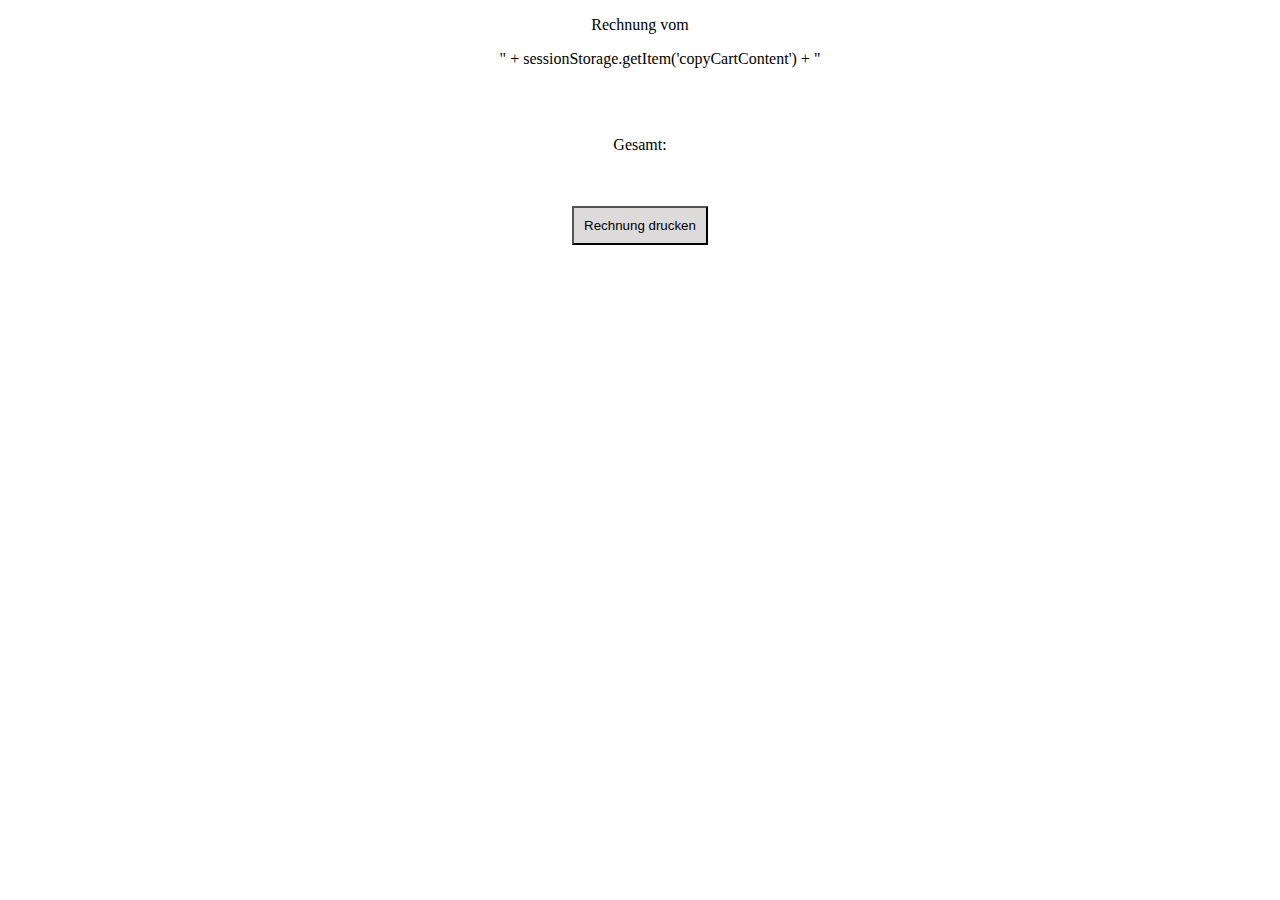
<file: asndasd.html>
<!DOCTYPE html>
<html lang='de' dir='ltr'>

<head>
  <meta charset='utf-8' />
  <title>bill</title>
</head>

<body style='text-align:center;'>
  <p>Rechnung vom <span id='date'></span>
    <script>
      var today = new Date();
      document.getElementById('date').innerHTML = today;
    </script>
  </p>
  <ul id='createdBill' style='list-style-type:none;'>" + sessionStorage.getItem('copyCartContent') + "</ul><br></br>
  <p>Gesamt: <span id='result'></span>
    <script>
      document.getElementById('date').innerHTML = sessionStorage.getItem('result');
    </script>
  </p><br></br><button onclick='window.print()' style='background-color:#dddada;color: #000;text-align: center;text-decoration: none;padding: 10px;'>Rechnung drucken</button>
</body>

</html>
</file>
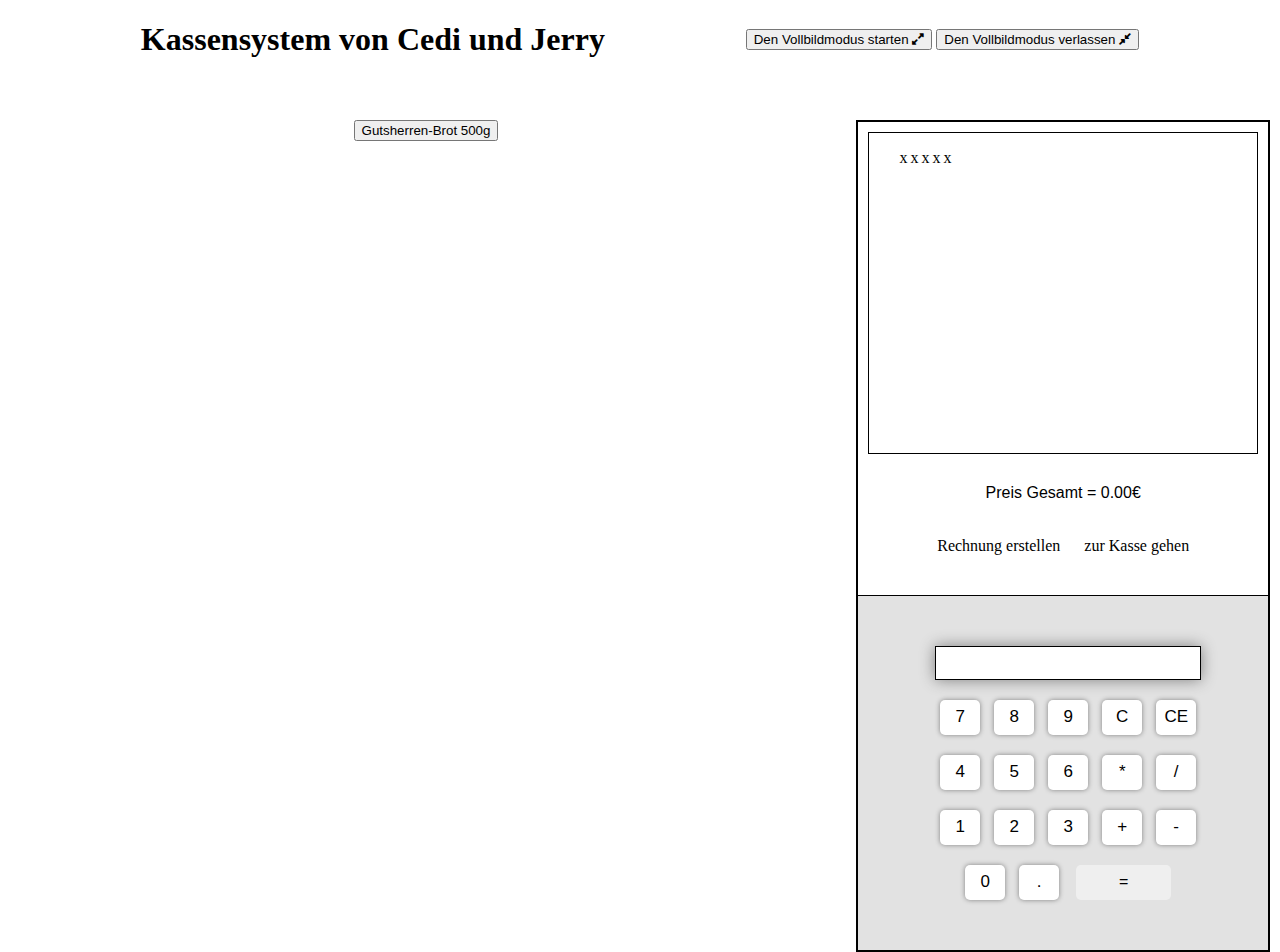
<file: calculator.html>
<!DOCTYPE html>
<html lang="de" dir="ltr">

<head>
  <meta charset="utf-8" />
  <title>Kassensystem</title>
  <link rel="stylesheet" href="styles.min.css" />
  <link rel="stylesheet" href="https://use.fontawesome.com/releases/v5.13.0/css/all.css">
  <script type="text/javascript" src="script.js"></script>
</head>

<body>
  <header>
    <h1>Kassensystem von Cedi und Jerry</h1>
    <div>
      <div class="change_view">
        <button id="fullscreen_on" onclick="enterFullscreen(document.documentElement)">Den Vollbildmodus starten <i class="fas fa-expand-alt"></i></button>
        <button id="fullscreen_off" onclick="exitFullscreen()">Den Vollbildmodus verlassen <i class="fas fa-compress-alt"></i></button>
      </div>
    </div>
  </header>
  <div class="content">
    <section class="outer-box_left" id="box-1">
      <div class="product-box" attribute="">
        <a href="#" onclick="addToCart(1, 'produkt 1', 9.99)" id="product-4" class="product">
          <form method="post">
            <input type="submit" name="Productbutton" value="Gutsherren-Brot 500g">
          </form>
        </a>
      </div>
    </section>
    <section class="outer-box_right" id="box-2">
      <div class="product-cart">
        <ul id="product-list">
          <li id="product-list_placeholder-item">xxxxx</li>
        </ul>
      </div>
      <div class="sum-list">
        <p>Preis Gesamt = <span id="price_result">0.00</span>€</p>
      </div>
      <div class="checkout-box">

        <a href="javascript:genPDF()" id="saveAsPDF" onclick="genPDF()">Rechnung erstellen</a>

        <a href="" id="sumbit">zur Kasse gehen</a>
      </div>
      <div class="calculator">
        <form>
          <input type="text" id="calc-display">
          <br>
          <input type="button" class="keys" value="7" onclick="addToScreen('7')">
          <input type="button" class="keys" value="8" onclick="addToScreen('8')">
          <input type="button" class="keys" value="9" onclick="addToScreen('9')">
          <input type="button" class="keys" value="C" onclick="addToScreen('c')">
          <input type="button" class="keys" value="CE" onclick="backspace()">
          <br>
          <input type="button" class="keys" value="4" onclick="addToScreen('4')">
          <input type="button" class="keys" value="5" onclick="addToScreen('5')">
          <input type="button" class="keys" value="6" onclick="addToScreen('6')">
          <input type="button" class="keys" value="*" onclick="addToScreen('*')">
          <input type="button" class="keys" value="/" onclick="addToScreen('/')">
          <br>
          <input type="button" class="keys" value="1" onclick="addToScreen('1')">
          <input type="button" class="keys" value="2" onclick="addToScreen('2')">
          <input type="button" class="keys" value="3" onclick="addToScreen('3')">
          <input type="button" class="keys" value="+" onclick="addToScreen('+')">
          <input type="button" class="keys" value="-" onclick="addToScreen('-')">
          <br>
          <input type="button" class="keys" id="key-zero" value="0" onclick="addToScreen('0')">
          <input type="button" class="keys" value="." onclick="addToScreen('.')">
          <input type="button" class="equal" id="key-result" value="=" onclick="result()">
        </form>
      </div>
    </section>
  </div>

</body>

</html>
</file>
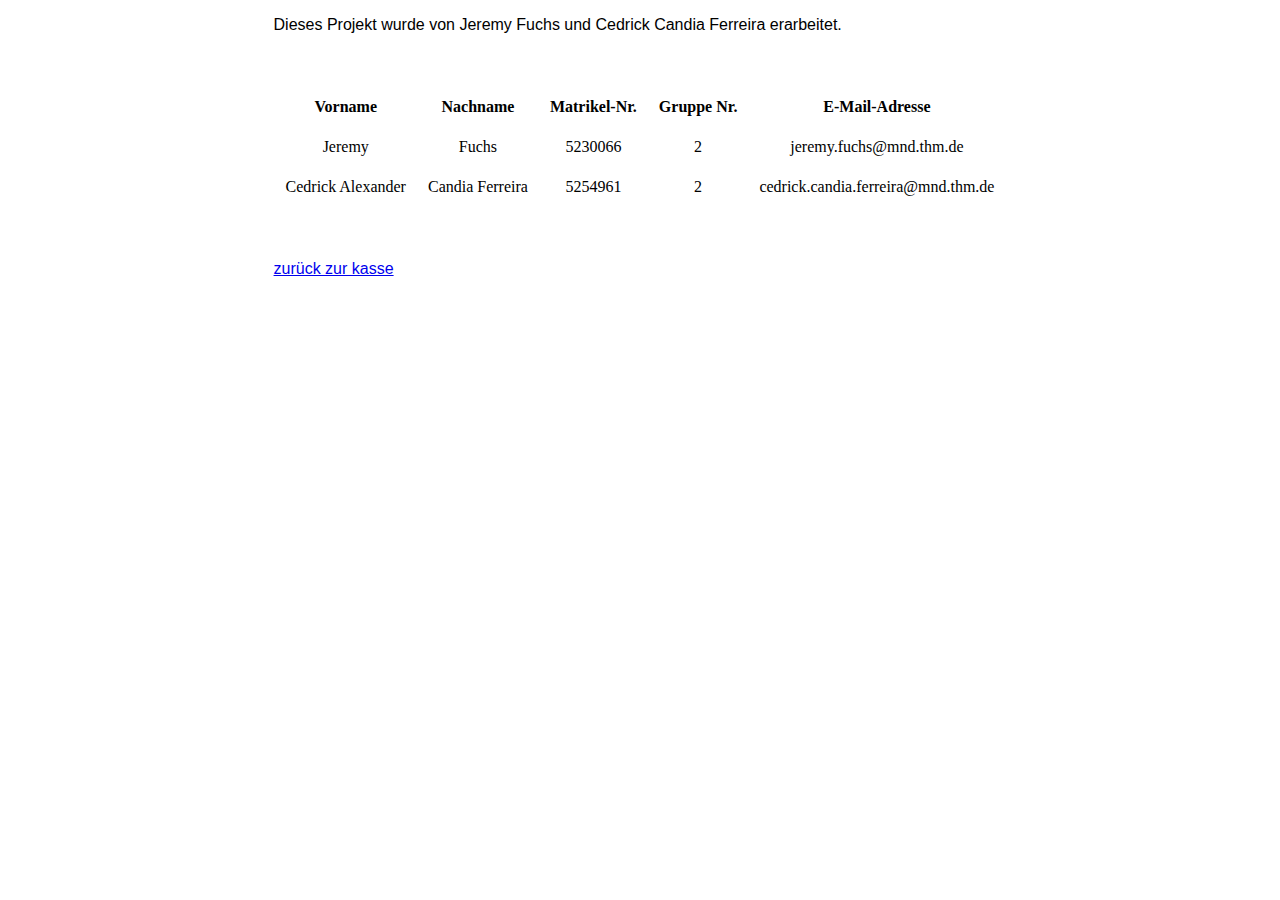
<file: contact.html>
<!DOCTYPE html>
<html lang="de" dir="ltr">

<head>
  <meta charset="utf-8" />
  <title>Kassensystem</title>
  <link rel="stylesheet" href="styles.min.css" />
  <script type="text/javascript" src="script.js"></script>
</head>

<body id="contact">
  <div>
    <p>Dieses Projekt wurde von Jeremy Fuchs und Cedrick Candia Ferreira erarbeitet.</p>
    <br></br>
    <table id="contact_info">
      <tr>
        <th>Vorname</th>
        <th>Nachname</th>
        <th>Matrikel-Nr.</th>
        <th>Gruppe Nr.</th>
        <th>E-Mail-Adresse</th>
      </tr>
      <tr>
        <td>Jeremy</td>
        <td>Fuchs</td>
        <td>5230066</td>
        <td>2</td>
        <td>jeremy.fuchs@mnd.thm.de</td>
      </tr>
      <tr>
        <td>Cedrick Alexander</td>
        <td>Candia Ferreira</td>
        <td>5254961</td>
        <td>2</td>
        <td>cedrick.candia.ferreira@mnd.thm.de</td>
      </tr>
    </table>
    <br></br>
    <p><a class="style_as_link" href="index.php">zurück zur kasse</a></p>
  </div>
</body>

</html>
</file>
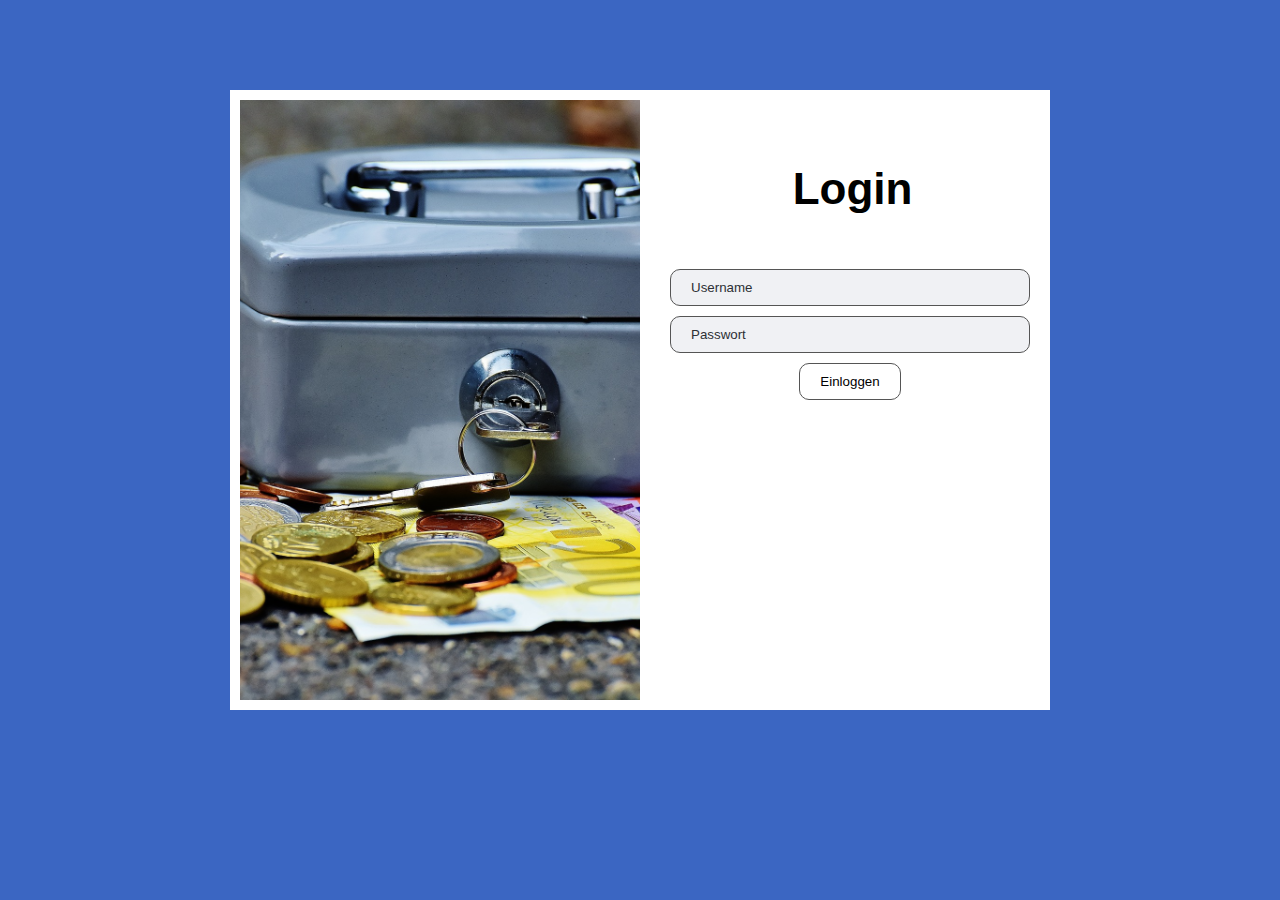
<file: xxx.html>
<!DOCTYPE html>
<html lang="de" dir="ltr">

<head>
  <meta charset="utf-8">
  <title>Sign in</title>
  <link rel="stylesheet" href="styles.min.css">
  <script type="text/javascript" src="script.js"></script>
</head>

<body id="body-login">
  <section id="login">
    <div id="sign_left">
    </div>
    <div id="sign_right">
      <div id="div-input">
        <p class="description">Login</p>
        <form class="" action="" method="post">
          <input class="user-input" type="text" name="username" placeholder="Username" />
          <input class="user-input" type="password" name="password" placeholder="Passwort" />
          <br />
          <button class="sign-button" type="submit" name="submit">Einloggen</button>
        </form>
      </div>
    </div>
  </section>
</body>

</html>
</file>
<file: styles.min.css>
p{font-family:'Open Sans', sans-serif;font-size:1em;font-weight:300;text-indent:0;color:#000}body{width:100%;margin:0}header{text-align:center;margin-bottom:30px;width:100%;display:flex;flex-direction:row;justify-content:space-evenly;align-items:center}header h1{text-align:center}header .logout{color:#000;text-align:center;text-decoration:none;padding:10px}header .logout::after,header .logout:active,header .logout:focus,header .logout:hover{color:#000;background-color:#DDDADA}.content{width:100%;margin-left:0 auto;display:flex;flex-direction:row;justify-content:space-between}.content .outer-box_left{height:auto;width:65%;padding-left:10px;margin-top:10px;display:flex;flex-wrap:wrap;justify-content:center;align-items:flex-start;align-items:flex-start;flex-grow:0;flex-shrink:1}.content .outer-box_left .product-box{display:flex;flex-basis:calc(23% - 5px);justify-content:center;margin-left:10px;margin-right:10px}.content .outer-box_left .product-box .product-button{width:100%;font-size:1.5vh;padding:20px 10px;margin-left:10px;margin-right:10px;border:1px solid #000;color:#000;text-align:center;text-decoration:none;cursor:pointer}.content .outer-box_left .product-box .product-button:focus,.content .outer-box_left .product-box .product-button:hover{background-color:#DDDADA}.content .outer-box_right{width:32%;margin-top:10px;margin-right:10px;border:2px solid #000;text-align:center}.content .outer-box_right #set-screen-option .set-screen-button{width:223px !important;padding:10px;font-size:13px}.content .outer-box_right #set-screen-option .set-screen-button .fas{padding-left:10px}.content .outer-box_right #set-screen-option #fullscreen-off{display:0;color:red;border-color:red}.content .outer-box_right .product-cart{margin:10px;border:1px solid #000;max-height:320px;max-height:320px !important;overflow:auto}.content .outer-box_right .product-cart #product-list{height:318px !important;overflow:auto}.content .outer-box_right .product-cart #product-list li{padding-left:30px;margin-left:-40px;text-align:left;text-decoration:none;letter-spacing:3px}.content .outer-box_right .sum-list{margin:30px 15px}.content .outer-box_right #remove-this{width:200px}.content .outer-box_right .checkout-box{margin:35px 15px 40px}.content .outer-box_right .checkout-box a{color:#000;text-align:center;text-decoration:none;padding:10px}.content .outer-box_right .checkout-box a:active,.content .outer-box_right .checkout-box a:hover{background-color:#DDDADA}.content .outer-box_right .calculator{padding-top:30px;padding-bottom:30px;width:100%;height:auto;border-top:1px solid black;margin:0 auto;text-align:center;background:#e2e2e2}.content .outer-box_right #calc-display{margin-top:20px;margin-bottom:20px;margin-left:10px;height:30px;width:260px;text-align:right;border:1px solid black;box-shadow:0 0 15px grey;font-size:20px;font-family:'Open Sans', sans-serif;font-weight:bold;color:#000}.content .outer-box_right a,.content .outer-box_right input{border:none}.content .outer-box_right #toCart{width:40px;height:35px;padding:5px;margin-left:10px;margin-bottom:20px;box-shadow:0 0 5px gray;cursor:pointer;background-color:#fff;outline-style:none;font-size:21px;border-radius:5px}.content .outer-box_right .keys{width:40px;height:35px;margin-left:10px;margin-bottom:20px;box-shadow:0 0 5px gray;cursor:pointer;background-color:#fff;outline-style:none;font-size:17px;border-radius:5px}.content .outer-box_right #key-result{width:95px}.content .outer-box_right .equal:hover,.content .outer-box_right .keys:hover{background:#ccc;color:#fff;font-weight:bold}.content .outer-box_right .equal:focus,.content .outer-box_right .keys:focus{border:0.5px dashed black}.content .outer-box_right .equal{margin-left:13px;font-size:1em;width:90px;height:35px;cursor:pointer;outline-style:none;border-radius:5px}footer{margin-top:40px}footer p{text-align:center}footer p .footer_item{padding:50px}footer p .footer_item .style_as_link{text-decoration:underline;color:#000}footer p .footer_item .style_as_link:active,footer p .footer_item .style_as_link:hover{cursor:pointer;background-color:#999}#contact{display:flex;justify-content:center;align-items:center}#contact #contact_info{border:none;font-size:16px;text-align:center}#contact #contact_info th{font-weight:bold;padding:10px}#contact #contact_info td{padding:10px}#body-login{background-color:#3B66C2;display:flex;justify-content:center;align-items:center}#body-login #login{align-self:center;display:flex;flex-direction:row;justify-content:center;align-items:center;background-color:white;margin-top:10vh !important;min-width:800px}#body-login #login #sign_left{width:400px;height:600px;background-image:url("assets/img/cashbox.jpg");background-position:center;background-repeat:no-repeat;background-size:cover;margin:10px}#body-login #login #sign_right{width:400px;height:600px;margin:10px 0;text-align:center}#body-login #login #sign_right .description{padding-top:20px;padding-left:5px;margin-bottom:55px;font-size:44px;font-weight:bold;font-family:Helvetica}#body-login #login #sign_right input{width:90%;padding:10px 20px;margin-bottom:10px;box-sizing:border-box;border:1px solid #555;border-radius:10px;background-color:#F0F1F4;outline:none}#body-login #login #sign_right input::placeholder{color:#2D3034}#body-login #login #sign_right input:focus{background-color:#B5CBFA}#body-login #login #sign_right .sign-button{padding:10px 20px;margin-bottom:10px;box-sizing:border-box;border:1px solid #555;border-radius:10px;background-color:#FFFFFF}#body-login #login #sign_right .sign-button:active,#body-login #login #sign_right .sign-button:focus,#body-login #login #sign_right .sign-button:hover{background-color:#B5CBFA;color:black}
</file>
